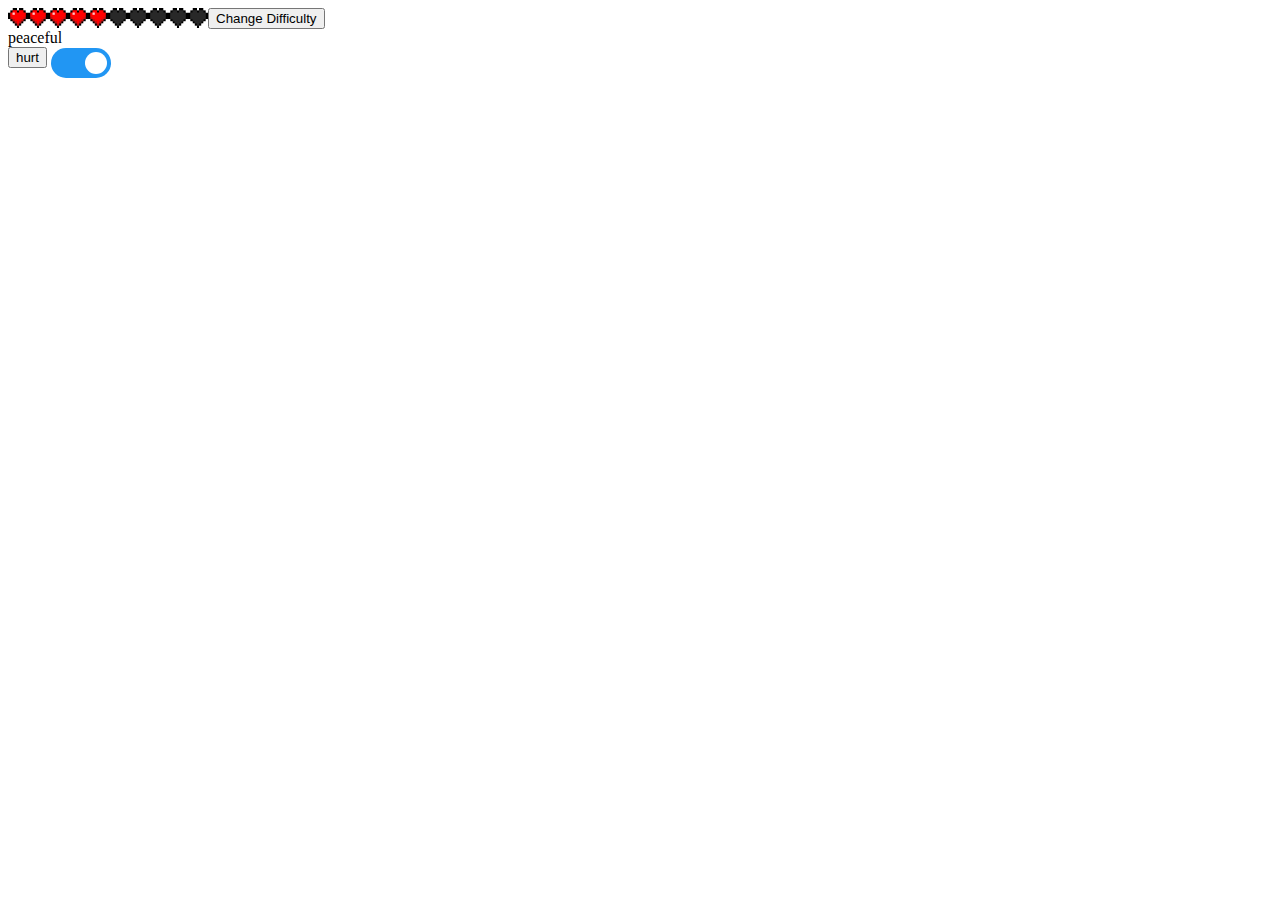
<file: cactus.html>
<!DOCTYPE html>
<html lang='en' dir='ltr'>
  <head>
    <meta charset='utf-8'>
    <title>Cactus</title>
    <link rel='stylesheet' href='./Resources/css/cactus.css'>
    <link rel='icon' type='image/png' href='./Resources/img/grass_block_icon.png' sizes='32x32' />
    <meta name='viewport' content='width=device-width, initial-scale=1'>

    <audio id='hurt'>
      <source src='./Resources/sound/player_hurt.mp3' type='audio/mpeg'>
    </audio>
    <audio id='hurt2'>
      <source src='./Resources/sound/player_hurt2.mp3' type='audio/mpeg'>
    </audio>

    <script src="./Resources/js/cactus.js"></script>
  </head>
  <body onload="main()">
    <div class="health-bar">
      <img class="heart" id="1" src="" alt="">
      <img class="heart" id="2" src="" alt="">
      <img class="heart" id="3" src="" alt="">
      <img class="heart" id="4" src="" alt="">
      <img class="heart" id="5" src="" alt="">
      <img class="heart" id="6" src="" alt="">
      <img class="heart" id="7" src="" alt="">
      <img class="heart" id="8" src="" alt="">
      <img class="heart" id="9" src="" alt="">
      <img class="heart" id="10" src="" alt="">
    </div>
    <div class="difficulty">
      <button onclick="changeDfficulty()">Change Difficulty</button>
    </div>
    <div id="current-difficulty">
    </div>
    <button onclick="hurt()">hurt</button>
    <label class="switch" onclick="">
      <input type="checkbox" checked>
      <span class="slider round"></span>
    </label>
  </body>
</html>
</file>
<file: Resources/css/cactus.css>
.health-bar {
}
.heart {
  float: left;
  width: 20px;
  height: 20px;
}

/* The switch - the box around the slider */
.switch {
  position: relative;
  display: inline-block;
  width: 60px;
  height: 30px;
}
/* Hide default HTML checkbox */
.switch input {
  opacity: 0;
  width: 0;
  height: 0;
}
/* The slider */
.slider {
  position: absolute;
  cursor: pointer;
  top: 0;
  left: 0;
  right: 0;
  bottom: 0;
  background-color: #ccc;
  -webkit-transition: .2s;
  transition: .2s;
}
.slider:before {
  position: absolute;
  content: "";
  height: 22px;
  width: 22px;
  left: 4px;
  bottom: 4px;
  background-color: white;
  -webkit-transition: .2s;
  transition: .2s;
}
input:checked + .slider {
  background-color: #2196F3;
}
input:focus + .slider {
  box-shadow: 0 0 1px #2196F3;
}
input:checked + .slider:before {
  -webkit-transform: translateX(30px);
  -ms-transform: translateX(30px);
  transform: translateX(30px);
}
/* Rounded sliders */
.slider.round {
  border-radius: 34px;
}
.slider.round:before {
  border-radius: 50%;
}
</file>
